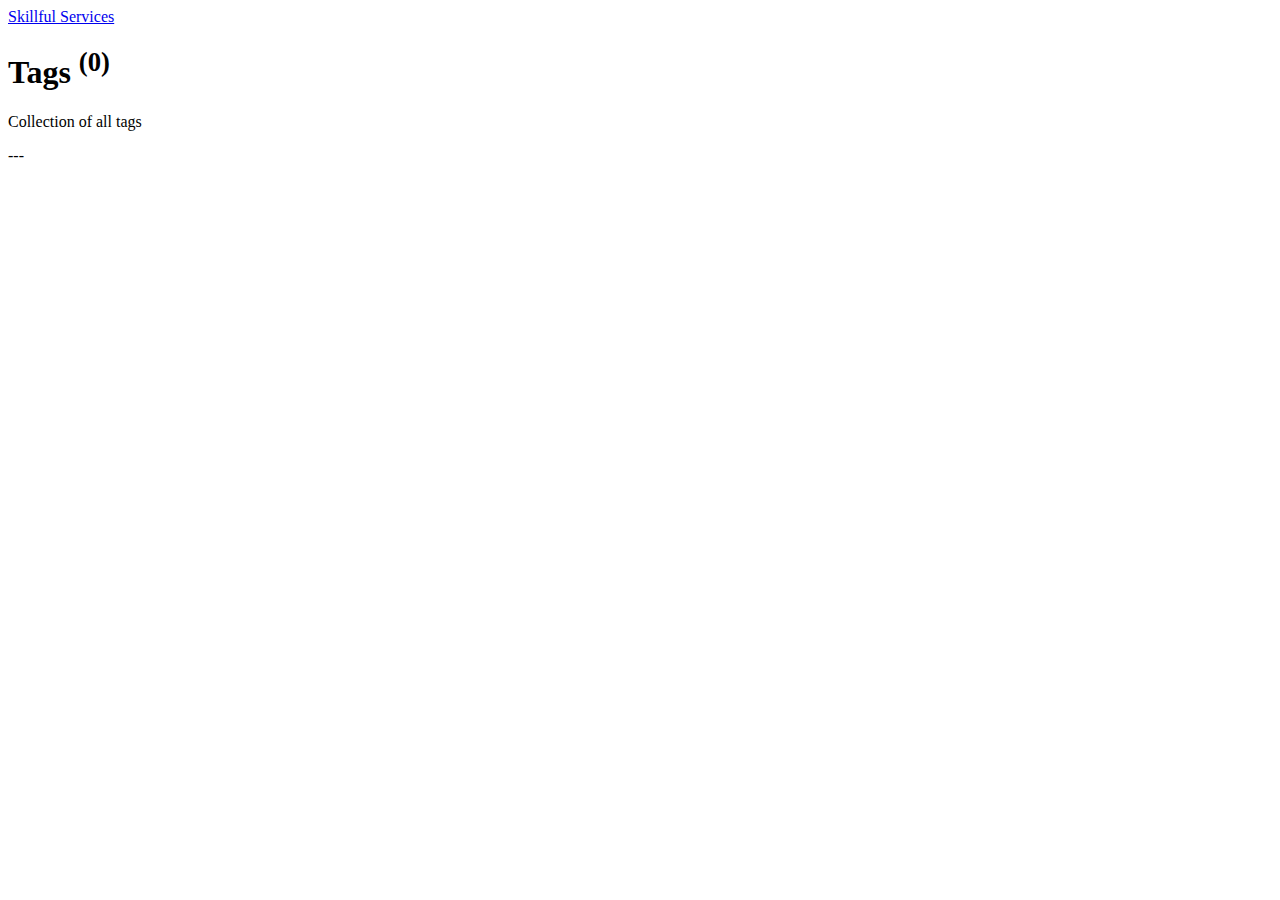
<file: tags/index.html>
<!DOCTYPE html>
<html lang="en-gb">
    <head>
        <meta charset="utf-8">
        <meta http-equiv="X-UA-Compatible" content="IE=edge">
        <meta name="viewport" content="width=device-width, initial-scale=1">
            <title>All tags - Skillful Services</title>
        
        <meta name="robots" content="noindex, follow" /> 
        <meta name="generator" content="Publii Open-Source CMS for Static Site" />

        
        
        <meta property="og:title" content="Skillful Services" /><meta property="og:site_name" content="Skillful Services" /><meta property="og:description" content="" /><meta property="og:url" content="https://skillfulservices.net/tags/" /><meta property="og:type" content="website" />
        <link rel="stylesheet" href="https://skillfulservices.net/assets/css/style.css?v=79976a91d57a46b17f81d452d460bac8">
        <script type="application/ld+json">{"@context":"http://schema.org","@type":"Organization","name":"Skillful Services","url":"https://skillfulservices.net/"}</script>
        
        <noscript>
            <style>
                img[loading] {
                    opacity: 1;
                }
            </style>
        </noscript>	
        
    </head>
    <body>
        <div class="site-container">
   <header class="top" id="js-header">
      <a class="logo" href="https://skillfulservices.net/">
            Skillful Services
      </a>
   </header>
<main class="page page--tags">
   <div class="hero">
      <header class="hero__content">
         <div class="wrapper">
            <h1>
               Tags 
                  <sup>(0)</sup>
            </h1>
            <p>
               Collection of all tags
            </p>
         </div>
      </header>
   </div>
   <div class="wrapper">
      <ul class="feed feed--grid">
      </ul>
   </div>
</main>
<footer class="footer">
        <div class="footer__copyright">
            <p>---</p>
        </div>

</footer>
</div>

<script defer src="https://skillfulservices.net/assets/js/scripts.min.js?v=f47c11534595205f20935f0db2a62a85"></script>

<script>window.publiiThemeMenuConfig={mobileMenuMode:'sidebar',animationSpeed:300,submenuWidth: 0,doubleClickTime:500,mobileMenuExpandableSubmenus:true,relatedContainerForOverlayMenuSelector:'.top'};</script>




</body>
</html>
</file>
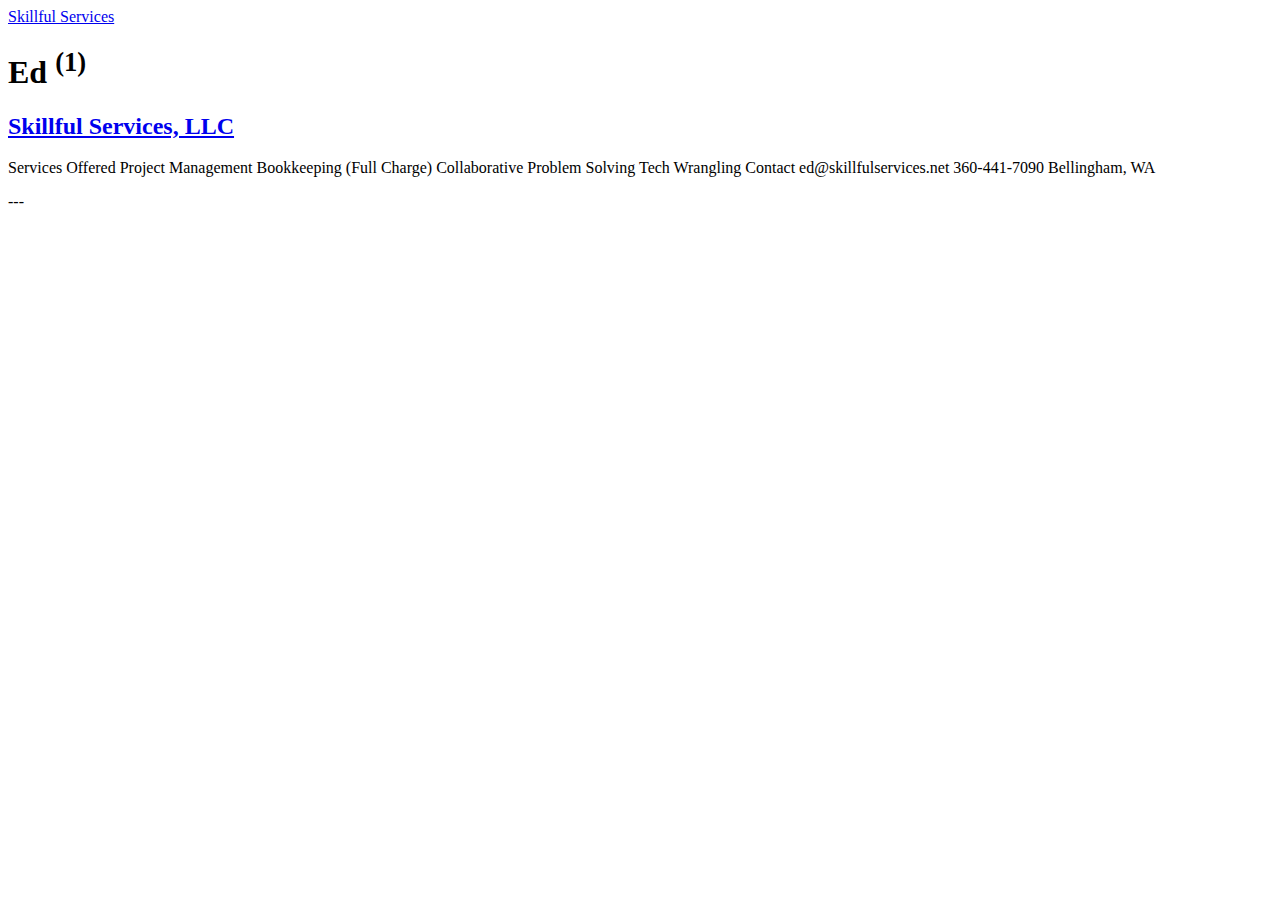
<file: authors/ed/index.html>
<!DOCTYPE html>
<html lang="en-gb">
    <head>
        <meta charset="utf-8">
        <meta http-equiv="X-UA-Compatible" content="IE=edge">
        <meta name="viewport" content="width=device-width, initial-scale=1">
            <title>Author: Ed - Skillful Services</title>
        
        <meta name="robots" content="noindex, follow" /> 
        <meta name="generator" content="Publii Open-Source CMS for Static Site" />

        
        
        <meta property="og:title" content="Ed" /><meta property="og:site_name" content="Skillful Services" /><meta property="og:description" content="" /><meta property="og:url" content="https://skillfulservices.net/authors/ed/" /><meta property="og:type" content="website" />
        <link rel="stylesheet" href="https://skillfulservices.net/assets/css/style.css?v=79976a91d57a46b17f81d452d460bac8">
        <script type="application/ld+json">{"@context":"http://schema.org","@type":"Organization","name":"Skillful Services","url":"https://skillfulservices.net/"}</script>
        
        <noscript>
            <style>
                img[loading] {
                    opacity: 1;
                }
            </style>
        </noscript>	
        
    </head>
    <body>
        <div class="site-container">
   <header class="top" id="js-header">
      <a class="logo" href="https://skillfulservices.net/">
            Skillful Services
      </a>
   </header>
<main class="page page--author">
      <div class="hero">
         <div class="hero__content">
            <div class="wrapper">  
               <h1>
                  Ed
                  <sup>(1)</sup>
               </h1>
            </div>
         </div>
      </div>
         <div class="feed">
               <article class="feed__item">
                  <header class="wrapper">
                     <h2>
                        <a href="https://skillfulservices.net/skillful-services-llc.html">
                           Skillful Services, LLC
                        </a>
                     </h2>
                  </header>
                  <div class="wrapper">
                        <p>Services Offered Project Management Bookkeeping (Full Charge) Collaborative Problem Solving Tech Wrangling Contact ed@skillfulservices.net 360-441-7090 Bellingham, WA</p>
                  </div>
               </article>
         </div>
</main>
<footer class="footer">
        <div class="footer__copyright">
            <p>---</p>
        </div>

</footer>
</div>

<script defer src="https://skillfulservices.net/assets/js/scripts.min.js?v=f47c11534595205f20935f0db2a62a85"></script>

<script>window.publiiThemeMenuConfig={mobileMenuMode:'sidebar',animationSpeed:300,submenuWidth: 0,doubleClickTime:500,mobileMenuExpandableSubmenus:true,relatedContainerForOverlayMenuSelector:'.top'};</script>




</body>
</html>
</file>
